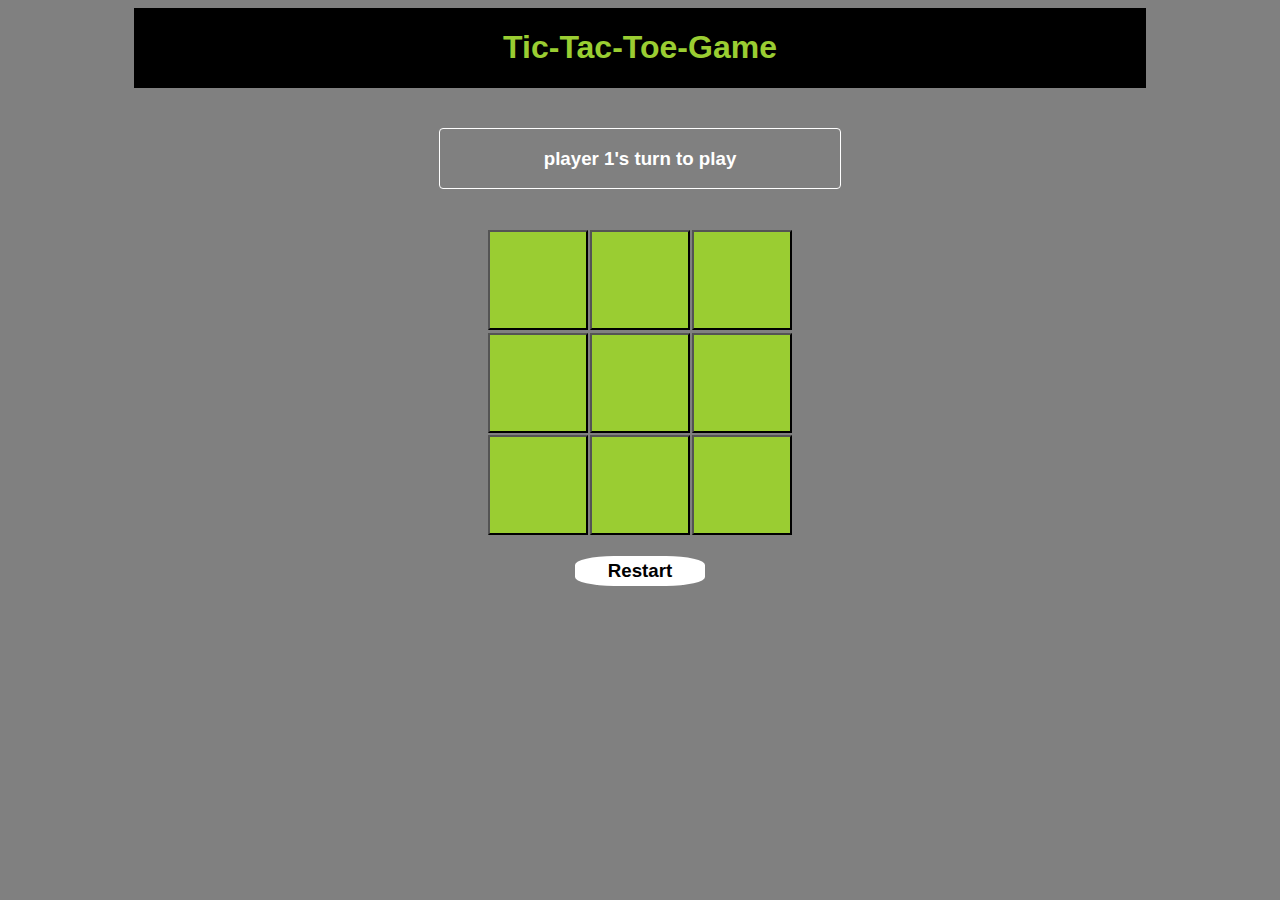
<file: game.html>
<!DOCTYPE html>
<html lang="en">
<head>
    <meta charset="UTF-8">
    <meta http-equiv="X-UA-Compatible" content="IE=edge">
    <meta name="viewport" content="width=device-width, initial-scale=1.0">
    <title>Tic Tac Toe Game</title>
    <link rel="stylesheet" href="game.css">
</head>
<body>
    <div class="div0">
        <h1>Tic-Tac-Toe-Game</h1>
    </div>
    <div class="player">
        <h3 id="display">player 1's turn to play</h3>
    </div>
    <div>
        <section>
            <section class="boxes">
                <button class="box" id="box1"></button> 
                <button class="box" id="box2"></button>
                <button class="box" id="box3"></button>
            </section>
            <section class="boxes">
                <button class="box" id="box4"></button>
                <button class="box" id="box5"></button>
                <button class="box" id="box6"></button>
            </section>
            <section class="boxes">
                <button class="box" id="box7"></button>
                <button class="box" id="box8"></button>
                <button class="box" id="box9"></button>
            </section>
        </section>
        <div class="button">
             <h3 id="controlBtn">Restart</h3>
        </div>
    </div>
    <script src="./game.js"></script>

</body>
</html>
</file>
<file: game.css>
body {
    background-color: gray;
}

.div0 {
    display: flex;
    justify-content: center;
    align-items: center;
    text-align: center;
    background-color: black;
    color: yellowgreen;
    font-family: 'Gill Sans', 'Gill Sans MT', Calibri, 'Trebuchet MS', sans-serif;
    margin: 0 10%;
}

/* h3 {
    border: 1px solid black;
    width: 300px;
    height: 50px;
} */

.player {
    display: flex;
    justify-content: center;
    align-items: center;
    text-align: center;
    width: 400px;
    margin: 40px auto;
    border: 1px solid white;
    border-radius: 4px;
    color: white;
    font-family: 'Gill Sans', 'Gill Sans MT', Calibri, 'Trebuchet MS', sans-serif;
}

.section {
    display: flex;
    justify-content: center;
    flex-direction: column;
    align-items: center;
}
 
.boxes {
    display: flex;
    flex-direction: row;
    justify-content: center;
    margin: 0.5px;
}

.box {
    width: 100px;
    height: 100px;
    background-color: yellowgreen;
    display: flex;
    margin: 1px;
    display: flex;
    justify-content: center;
    align-items: center;
    align-content: center;
    font-size: 60px;
    font-weight: 600;
}

.button {
    display: flex;
    justify-content: center;
    align-items: center;
    text-align: center;
    width: 130px;
    height: 30px;
    margin: 20px auto;
    background-color: white;
    font-family: 'Gill Sans', 'Gill Sans MT', Calibri, 'Trebuchet MS', sans-serif;
    cursor: pointer;
    border-radius: 30%;
}
.button:active{
    background-color: gray;
}
.button:hover{
    border: 1px solid black;
}
</file>
